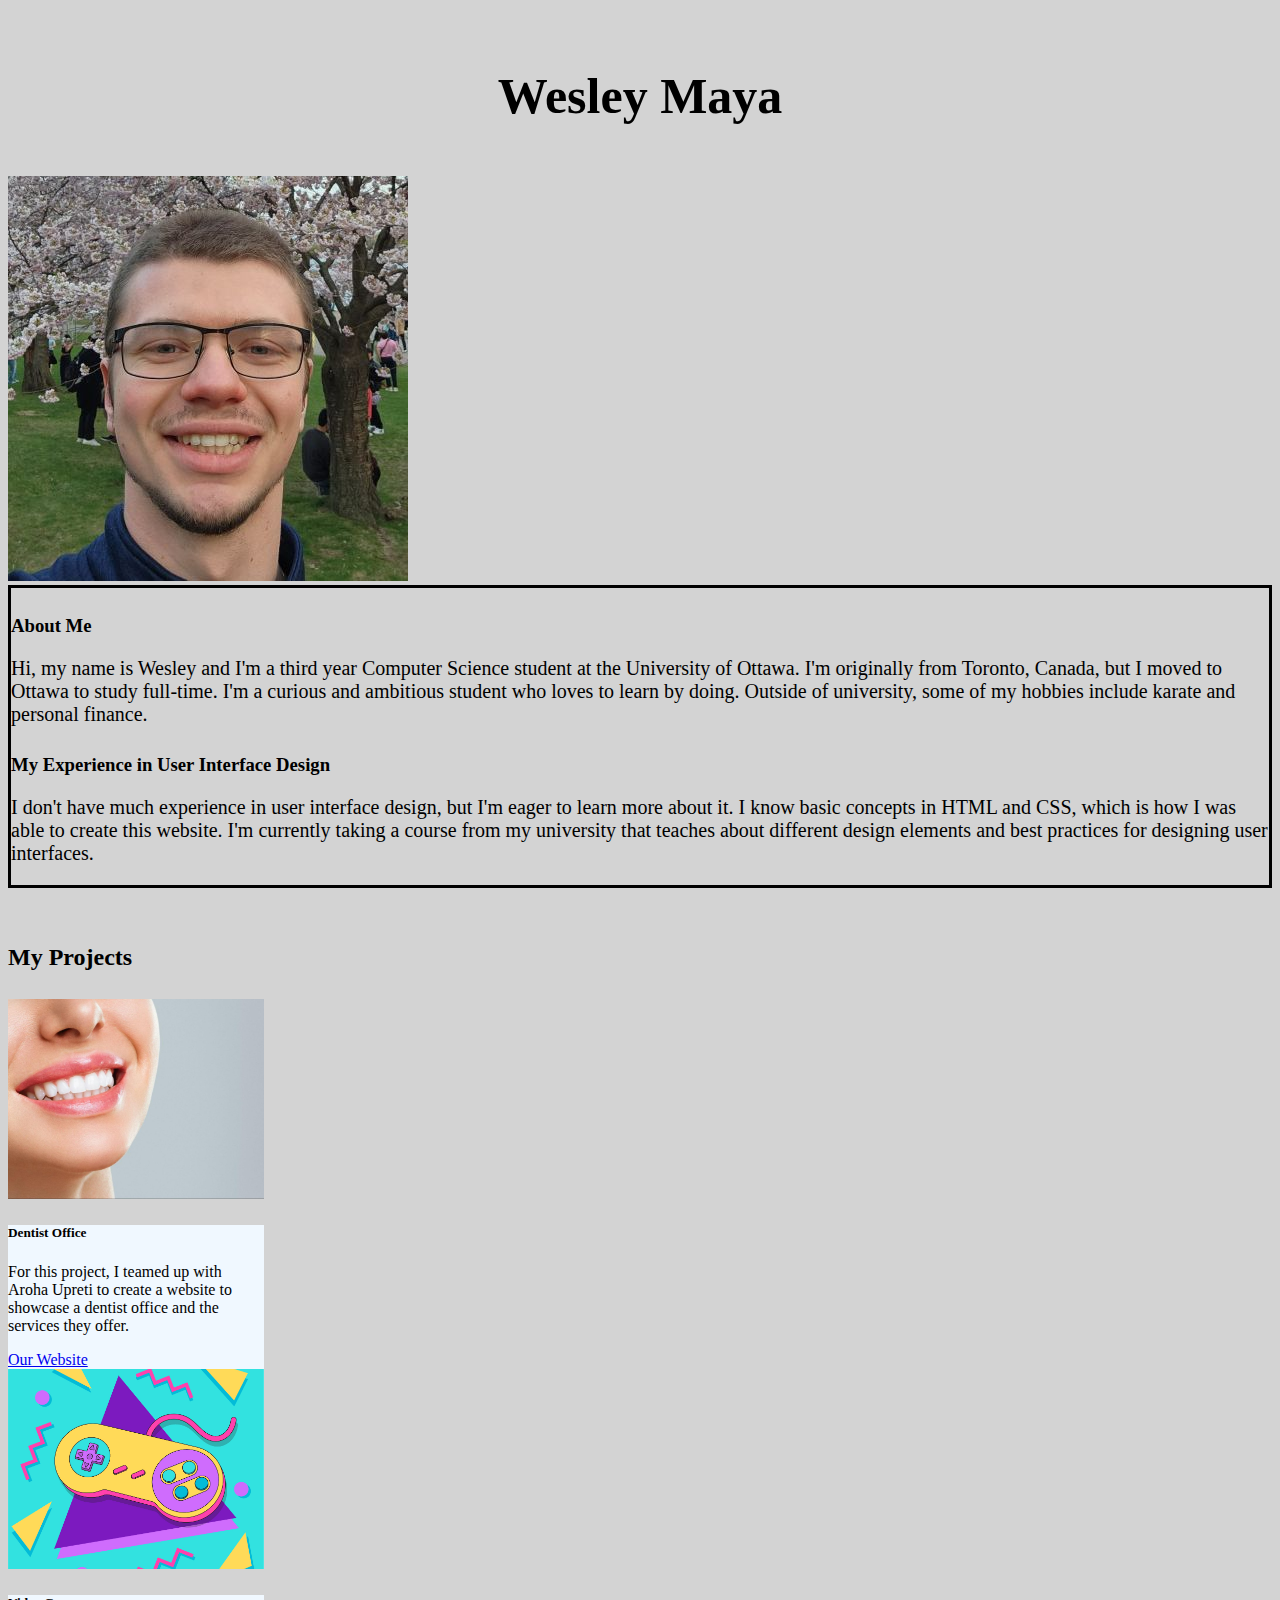
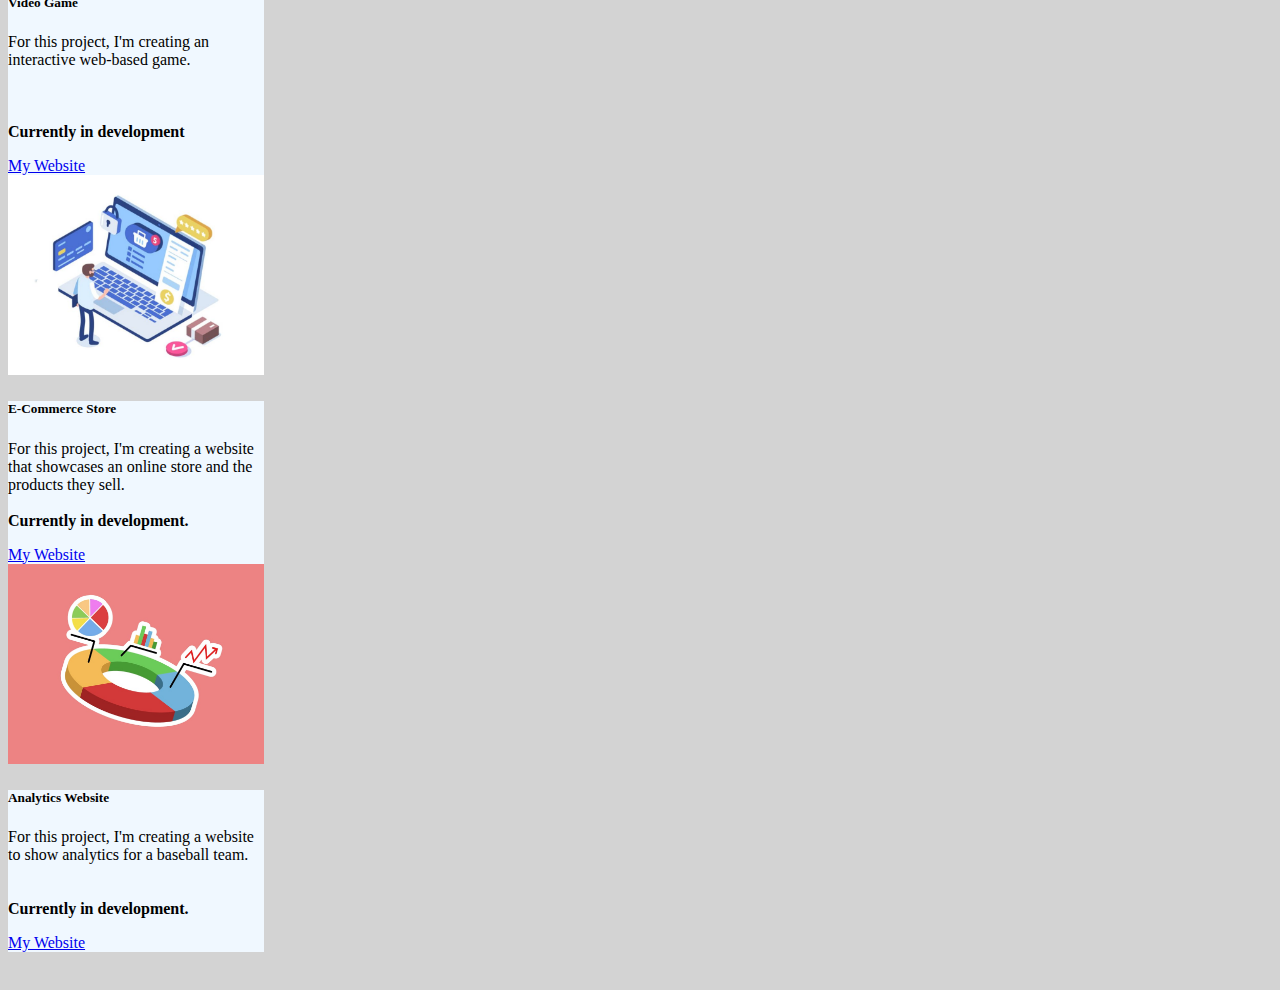
<file: index.html>
<!doctype html>
<html lang="en">
  <head>
    <meta charset="utf-8">
    <meta name="viewport" content="width=device-width, initial-scale=1">
    <link rel="stylesheet" href="styles.css">
    <title>Wesley Maya - My Portfolio</title>
    <link href="https://cdn.jsdelivr.net/npm/bootstrap@5.3.6/dist/css/bootstrap.min.css" rel="stylesheet" integrity="sha384-4Q6Gf2aSP4eDXB8Miphtr37CMZZQ5oXLH2yaXMJ2w8e2ZtHTl7GptT4jmndRuHDT" crossorigin="anonymous">
  </head>
  <body>
    <script src="https://cdn.jsdelivr.net/npm/bootstrap@5.3.6/dist/js/bootstrap.bundle.min.js" integrity="sha384-j1CDi7MgGQ12Z7Qab0qlWQ/Qqz24Gc6BM0thvEMVjHnfYGF0rmFCozFSxQBxwHKO" crossorigin="anonymous"></script>
    
    <div class="container custom_mainheading">
        <a><h1>Wesley Maya</h1></a>
    </div>
    <br>

    <div class="container">
      
      <div class="row">
        
        <div class="col-4">
            <img src="cherryblossom_selfie_crop_400x400.jpg" class="rounded" alt="Profile photo">
        </div>

        <div class="col-8 custom_paragraph">
          <h3>About Me</h3>
          <p class="custom">
            Hi, my name is Wesley and I'm a third year Computer Science student at the University of Ottawa.
            I'm originally from Toronto, Canada, but I moved to Ottawa to study full-time.
            I'm a curious and ambitious student who loves to learn by doing. Outside of university, some of
            my hobbies include karate and personal finance.
          </p>

          <h3>My Experience in User Interface Design</h3>
          <p class="custom">
            I don't have much experience in user interface design, but I'm eager to learn more about it. I know
            basic concepts in HTML and CSS, which is how I was able to create this website. I'm currently taking a course from my 
            university that teaches about different design elements and best practices for designing user interfaces.
          </p>
        </div>

      </div>
    </div>

    <br><br>
    <div class="container">
      
      <h2>My Projects</h2>

      <div class="row">

      
        <div class="col">
          <div class="card h-100 d-flex flex-column" style="width: 16rem;">
            <img src="teeth_photo-1024x683.jpg" class="card-img-top card-img-fixed" alt="...">
            <div class="card-body d-flex flex-column">
              <h5 class="card-title">Dentist Office</h5>
              <p class="card-text flex-grow-1">
                For this project, I teamed up with Aroha Upreti to create a website to showcase a dentist office and the services they offer.
              </p>
              <a href="https://starlightdental.netlify.app/" class="btn btn-primary mt-auto">Our Website</a>
            </div>
          </div>
        </div>
          

        <div class="col">
          <div class="card h-100 d-flex flex-column" style="width: 16rem;">
            <img src="console_controller.jpg" class="card-img-top card-img-fixed" alt="...">
            <div class="card-body d-flex flex-column">
              <h5 class="card-title">Video Game</h5>
              <p class="card-text flex-grow-1">
                For this project, I'm creating an interactive web-based game.
                <br><br><br><br><strong>Currently in development</strong>
              </p>
              <a href="game.html" class="btn btn-primary mt-auto">My Website</a>
            </div>
          </div>
        </div>

        <div class="col">
          <div class="card h-100 d-flex flex-column" style="width: 16rem;">
            <img src="e-commerce_img.jpeg" class="card-img-top card-img-fixed" alt="...">
            <div class="card-body d-flex flex-column">
              <h5 class="card-title">E-Commerce Store</h5>
              <p class="card-text flex-grow-1">
                For this project, I'm creating a website that showcases an online store and the products they sell.
                <br><br><strong>Currently in development.</strong>
              </p>
              <a href="e-commerce.html" class="btn btn-primary mt-auto">My Website</a>
            </div>
          </div>
        </div>

      <div class="col">
        <div class="card h-100 d-flex flex-column" style="width: 16rem;">
          <img src="donut_chart.jpg" class="card-img-top card-img-fixed" alt="...">
          <div class="card-body d-flex flex-column">
            <h5 class="card-title">Analytics Website</h5>
            <p class="card-text flex-grow-1">
              For this project, I'm creating a website to show analytics for a baseball team.
              <br><br><br><strong>Currently in development.</strong>
            </p>
            <a href="analytics.html" class="btn btn-primary mt-auto">My Website</a>
          </div>
        </div>
      </div>

      
      </div>
    </div>
    
    
    
  </body>
</html>
</file>
<file: styles.css>
/*Existing class updates*/
body{
    background-color: lightgrey !important;
    padding-bottom: 30px;
}

img{
    width: 100%;
    max-width: 400px;
}

h1{
    font-size: 50px !important;
    font-family: 'Times New Roman', Times, serif;
    color: black;
    text-align: center;
}

h2{
    padding-bottom: 8px;
}

h3{
    padding-top: 8px;
}

/*Custom classes*/
.card-img-fixed {
  width: 100%;           
  height: 200px;         
  object-fit: cover;     
}

.card-body{
    background-color: #F0F8FF;
}

.custom_mainheading{
    padding-top: 25px;
}

.custom{
    font-size: 20px;
}

.custom_paragraph{
    border-style: solid;
}
</file>
